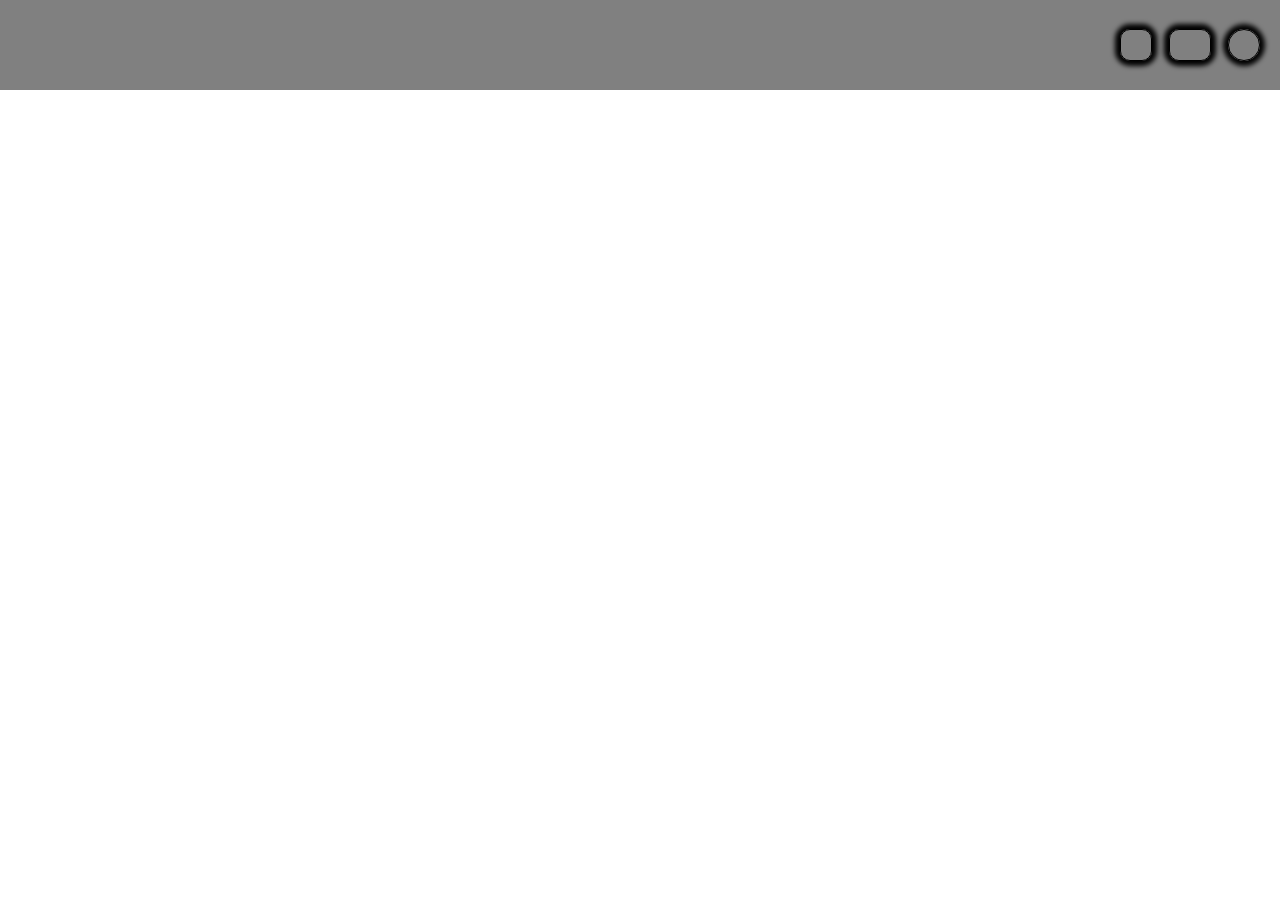
<file: index.html>
<!DOCTYPE html>
<html lang="en">
<head>
    <meta charset="UTF-8">
    <meta name="viewport" content="width=device-width, initial-scale=1.0">
    <title>Project1</title>
    <link rel="stylesheet" href="style.css">
</head>
<body>
    <div class="navbar">
        <div class="right">
            <div class="one"></div>
            <div class="one" id="one-id"></div>
            <div class="one" id="two-id"></div>
        </div>
    </div>
</body>
</html>
</file>
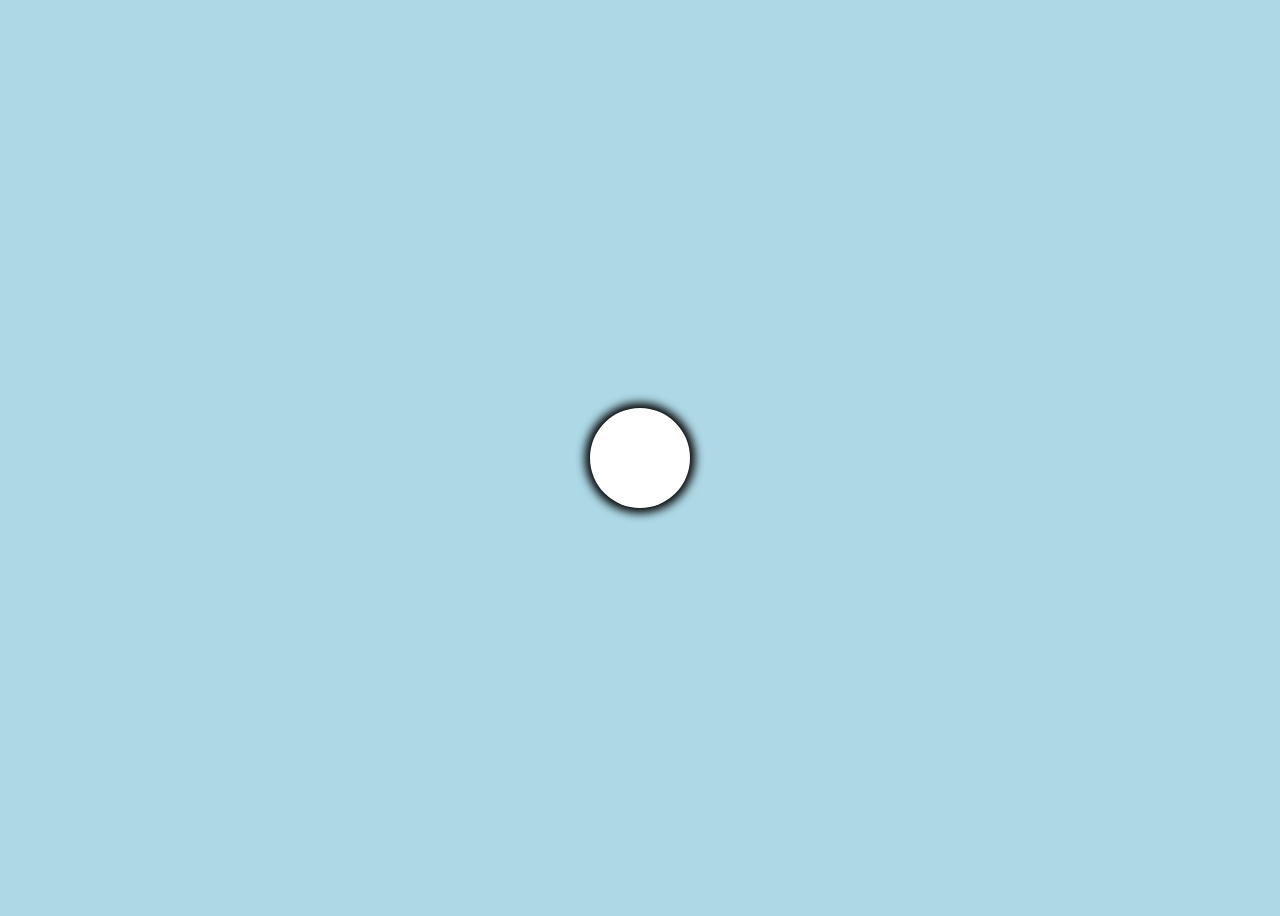
<file: index2.html>
<!DOCTYPE html>
<html lang="en">
<head>
    <meta charset="UTF-8">
    <meta name="viewport" content="width=device-width, initial-scale=1.0">
    <title>Document</title>
    <style>
        body{
            background-color: lightblue;
            height: 100vh;
            display: flex;
            justify-content: center;
            align-items: center;
        }
        div{
            height: 100px;
            width: 100px;
            background-color: white;
            border-radius: 50%;
            box-shadow: 0px 0px 10px 5px black;
        }
    </style>
</head>
<body>
    <div></div>
    <script>
        const div = document.querySelector('div');
        const body = document.querySelector('body');
        var check = true;
        div.addEventListener('click', () => {
            if (check) {
                body.style.backgroundColor = 'beige';
                div.style.backgroundColor = 'black';
                div.style.boxShadow = '0px 0px 10px 5px green';
            } else {
                body.style.backgroundColor = 'brown';
                div.style.backgroundColor = 'gray';
                div.style.boxShadow = '0px 0px 10px 5px yellow';
            }
            check = !check;
        });
    </script>
</body>
</html>
</file>
<file: style.css>
body{
            display: flex;
            justify-content: start;
            height: 100vh;
            margin: 0;
            padding: 0;            
        }
        .navbar{
            display: flex;
            justify-content: end;
            height: 90px;
            width: 100%;
            background-color: gray;
        }
        .right{
            display: flex;
            justify-content: space-between;
            align-items: center;
             width: 140px;
            margin-right: 20px;
        }
        .one{
            height: 30px;
            width: 30px;
            border: 1px solid black;
            border-radius: 10px;
            background-color: transparent;
            box-shadow: 0px 0px 5px 5px black;
        }
         #one-id{
                width: 40px;
            }
            #two-id{
                border-radius: 50%;

            }
</file>
